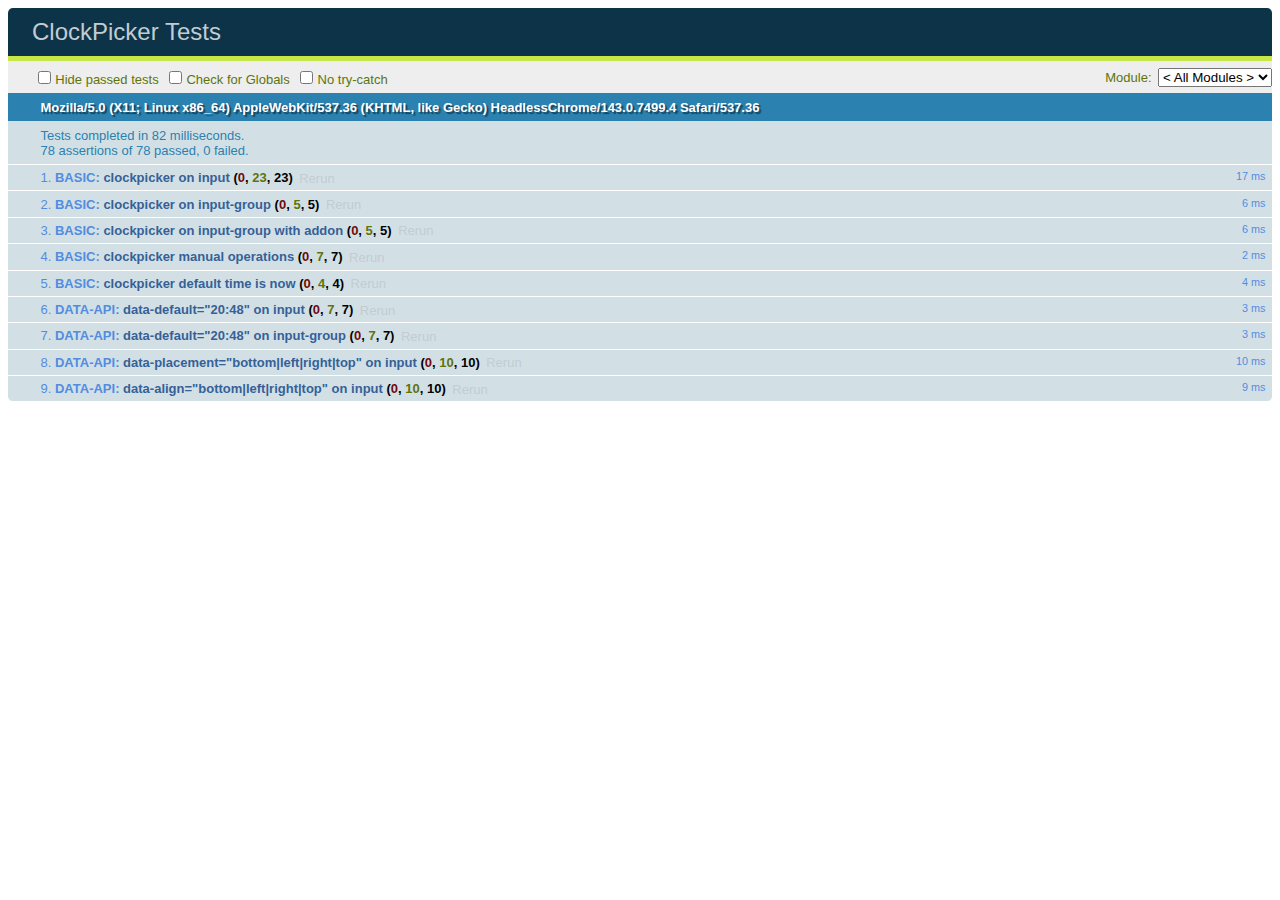
<file: interface_touchscreen/www/clockpicker-gh-pages/test/all.html>
<!doctype html>
<html>
<head>
<meta charset="utf-8">
<meta http-equiv="X-UA-Compatible" content="IE=edge">
<meta name="viewport" content="width=device-width, initial-scale=1.0">
<title>ClockPicker Tests</title>

<link rel="stylesheet" type="text/css" href="assets/qunit-1.14.0.css">
<link rel="stylesheet" type="text/css" href="../dist/jquery-clockpicker.min.css">

<script type="text/javascript" src="../assets/js/jquery.min.js"></script>
<script type="text/javascript" src="../dist/jquery-clockpicker.min.js"></script>

<script type="text/javascript" src="assets/qunit-1.14.0.js"></script>
<script type="text/javascript" src="assets/utils.js"></script>

<script type="text/javascript" src="suites/basic.js"></script>
<script type="text/javascript" src="suites/data-api.js"></script>
</head>
<body>
<div id="qunit"></div>
<div id="qunit-fixture"></div>
<div id="qunit-visible"></div>
</body>
</html>
</file>
<file: interface_touchscreen/www/clockpicker-gh-pages/test/assets/qunit-1.14.0.css>
/*!
 * QUnit 1.14.0
 * http://qunitjs.com/
 *
 * Copyright 2013 jQuery Foundation and other contributors
 * Released under the MIT license
 * http://jquery.org/license
 *
 * Date: 2014-01-31T16:40Z
 */

/** Font Family and Sizes */

#qunit-tests, #qunit-header, #qunit-banner, #qunit-testrunner-toolbar, #qunit-userAgent, #qunit-testresult {
	font-family: "Helvetica Neue Light", "HelveticaNeue-Light", "Helvetica Neue", Calibri, Helvetica, Arial, sans-serif;
}

#qunit-testrunner-toolbar, #qunit-userAgent, #qunit-testresult, #qunit-tests li { font-size: small; }
#qunit-tests { font-size: smaller; }


/** Resets */

#qunit-tests, #qunit-header, #qunit-banner, #qunit-userAgent, #qunit-testresult, #qunit-modulefilter {
	margin: 0;
	padding: 0;
}


/** Header */

#qunit-header {
	padding: 0.5em 0 0.5em 1em;

	color: #8699A4;
	background-color: #0D3349;

	font-size: 1.5em;
	line-height: 1em;
	font-weight: 400;

	border-radius: 5px 5px 0 0;
}

#qunit-header a {
	text-decoration: none;
	color: #C2CCD1;
}

#qunit-header a:hover,
#qunit-header a:focus {
	color: #FFF;
}

#qunit-testrunner-toolbar label {
	display: inline-block;
	padding: 0 0.5em 0 0.1em;
}

#qunit-banner {
	height: 5px;
}

#qunit-testrunner-toolbar {
	padding: 0.5em 0 0.5em 2em;
	color: #5E740B;
	background-color: #EEE;
	overflow: hidden;
}

#qunit-userAgent {
	padding: 0.5em 0 0.5em 2.5em;
	background-color: #2B81AF;
	color: #FFF;
	text-shadow: rgba(0, 0, 0, 0.5) 2px 2px 1px;
}

#qunit-modulefilter-container {
	float: right;
}

/** Tests: Pass/Fail */

#qunit-tests {
	list-style-position: inside;
}

#qunit-tests li {
	padding: 0.4em 0.5em 0.4em 2.5em;
	border-bottom: 1px solid #FFF;
	list-style-position: inside;
}

#qunit-tests.hidepass li.pass, #qunit-tests.hidepass li.running  {
	display: none;
}

#qunit-tests li strong {
	cursor: pointer;
}

#qunit-tests li a {
	padding: 0.5em;
	color: #C2CCD1;
	text-decoration: none;
}
#qunit-tests li a:hover,
#qunit-tests li a:focus {
	color: #000;
}

#qunit-tests li .runtime {
	float: right;
	font-size: smaller;
}

.qunit-assert-list {
	margin-top: 0.5em;
	padding: 0.5em;

	background-color: #FFF;

	border-radius: 5px;
}

.qunit-collapsed {
	display: none;
}

#qunit-tests table {
	border-collapse: collapse;
	margin-top: 0.2em;
}

#qunit-tests th {
	text-align: right;
	vertical-align: top;
	padding: 0 0.5em 0 0;
}

#qunit-tests td {
	vertical-align: top;
}

#qunit-tests pre {
	margin: 0;
	white-space: pre-wrap;
	word-wrap: break-word;
}

#qunit-tests del {
	background-color: #E0F2BE;
	color: #374E0C;
	text-decoration: none;
}

#qunit-tests ins {
	background-color: #FFCACA;
	color: #500;
	text-decoration: none;
}

/*** Test Counts */

#qunit-tests b.counts                       { color: #000; }
#qunit-tests b.passed                       { color: #5E740B; }
#qunit-tests b.failed                       { color: #710909; }

#qunit-tests li li {
	padding: 5px;
	background-color: #FFF;
	border-bottom: none;
	list-style-position: inside;
}

/*** Passing Styles */

#qunit-tests li li.pass {
	color: #3C510C;
	background-color: #FFF;
	border-left: 10px solid #C6E746;
}

#qunit-tests .pass                          { color: #528CE0; background-color: #D2E0E6; }
#qunit-tests .pass .test-name               { color: #366097; }

#qunit-tests .pass .test-actual,
#qunit-tests .pass .test-expected           { color: #999; }

#qunit-banner.qunit-pass                    { background-color: #C6E746; }

/*** Failing Styles */

#qunit-tests li li.fail {
	color: #710909;
	background-color: #FFF;
	border-left: 10px solid #EE5757;
	white-space: pre;
}

#qunit-tests > li:last-child {
	border-radius: 0 0 5px 5px;
}

#qunit-tests .fail                          { color: #000; background-color: #EE5757; }
#qunit-tests .fail .test-name,
#qunit-tests .fail .module-name             { color: #000; }

#qunit-tests .fail .test-actual             { color: #EE5757; }
#qunit-tests .fail .test-expected           { color: #008000; }

#qunit-banner.qunit-fail                    { background-color: #EE5757; }


/** Result */

#qunit-testresult {
	padding: 0.5em 0.5em 0.5em 2.5em;

	color: #2B81AF;
	background-color: #D2E0E6;

	border-bottom: 1px solid #FFF;
}
#qunit-testresult .module-name {
	font-weight: 700;
}

/** Fixture */

#qunit-fixture {
	position: absolute;
	top: -10000px;
	left: -10000px;
	width: 1000px;
	height: 1000px;
}
</file>
